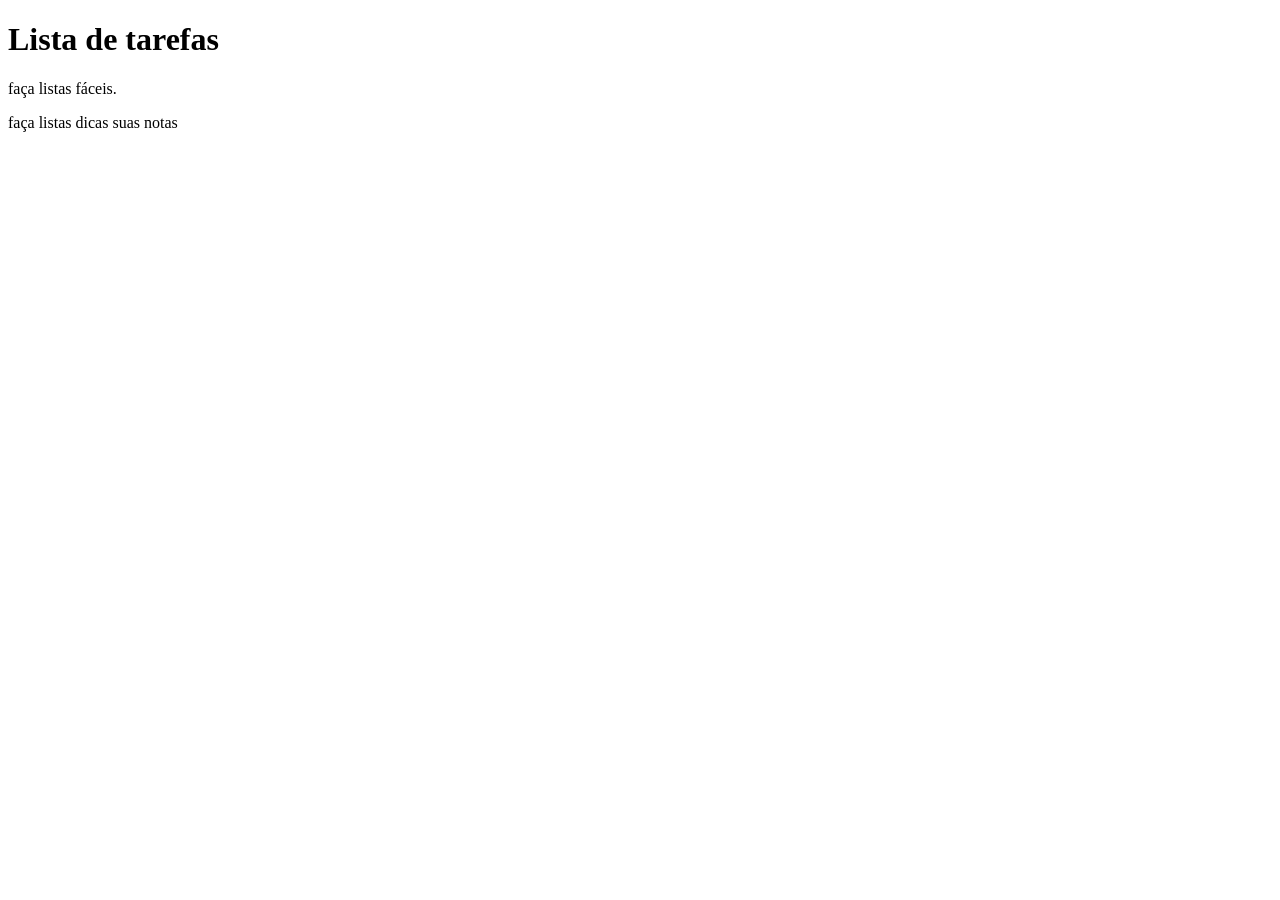
<file: src/main/resources/templates/index.html>
<!DOCTYPE html>
<html xmlns="http://www.thymeleaf.org">
<head>
    <title>Lista de tarefas</title>
    <link rel="stylesheet" th:href="@{css/index.css}">
</head>
<body>
    <div class="container">
        <h1>Lista de tarefas</h1>
        <p>faça listas fáceis.</p>

        <a th:href="@{/pagina1}" class="a1">faça listas</a>
        <a th:href="@{/pagina2}" class="a2">dicas</a>
        <a th:href="@{/pagina3}" class="a3">suas notas</a>
    </div>
</body>
</html>
</file>
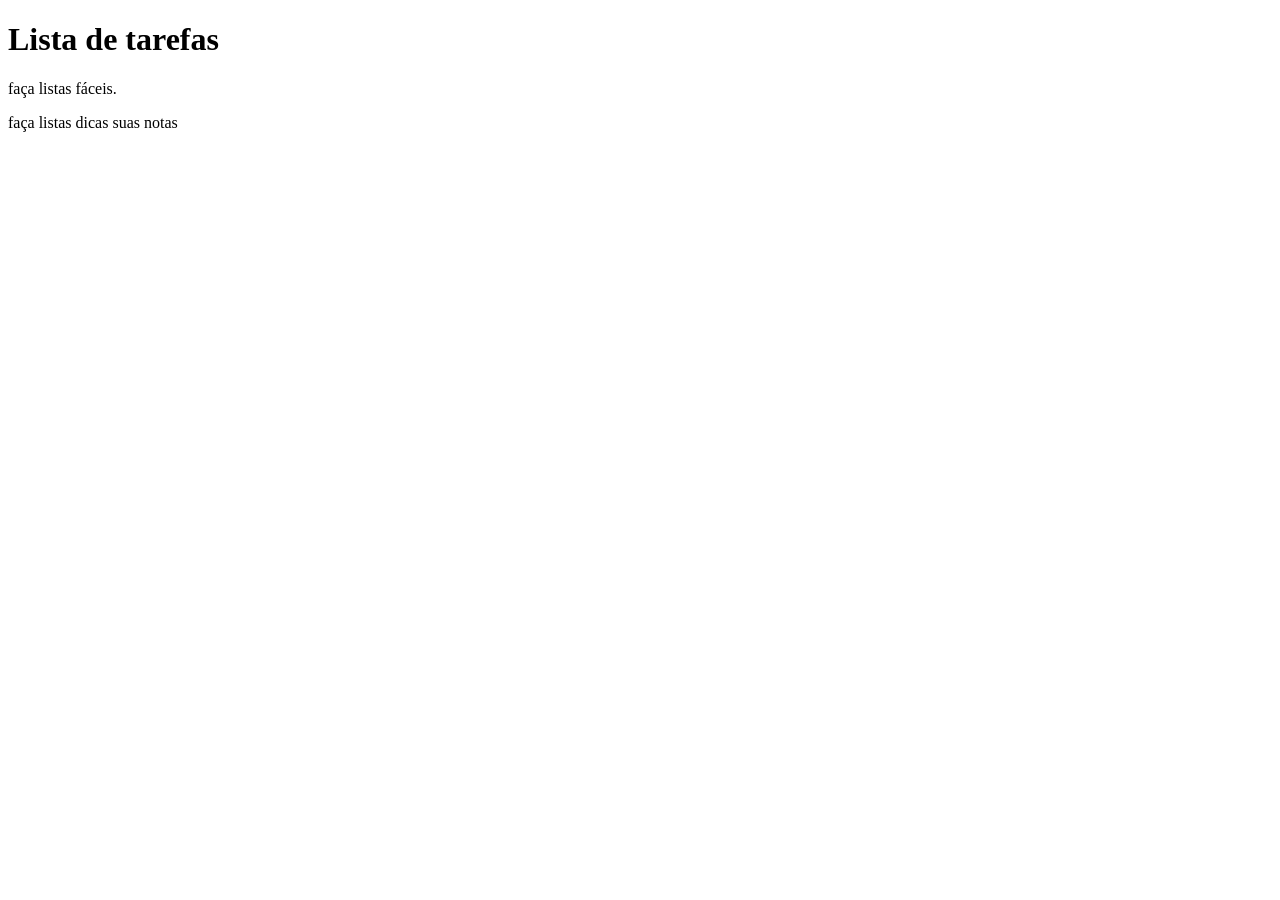
<file: projeto_java_com_bd/projeto_java_com_bd/target/classes/templates/index.html>
<!DOCTYPE html>
<html xmlns="http://www.thymeleaf.org">
<head>
    <title>Lista de tarefas</title>
    <link rel="stylesheet" th:href="@{css/index.css}">
</head>
<body>
    <div class="container">
        <h1>Lista de tarefas</h1>
        <p>faça listas fáceis.</p>

        <a th:href="@{/pagina1}" class="a1">faça listas</a>
        <a th:href="@{/pagina2}" class="a2">dicas</a>
        <a th:href="@{/pagina3}" class="a3">suas notas</a>
    </div>
</body>
</html>
</file>
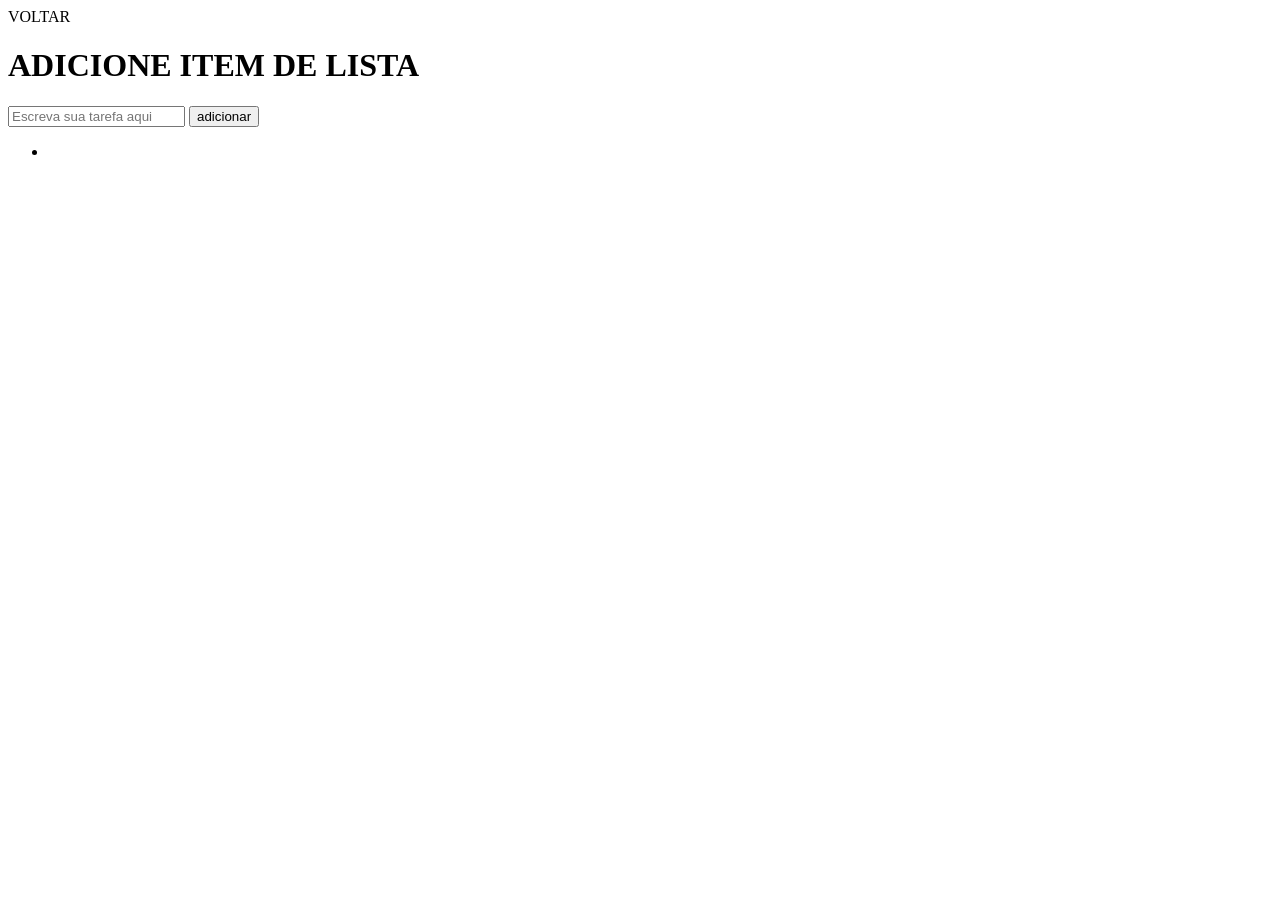
<file: src/main/resources/templates/pagina1.html>
<!DOCTYPE html>
<html xmlns="http://www.thymeleaf.org">
<head>
    <title>Lista de tarefas</title>
    <link rel="stylesheet" th:href="@{css/pagina1.css}">
</head>
<body>
    <a th:href="@{/}">VOLTAR</a>
    <div class="container2">
        <h1>ADICIONE ITEM DE LISTA</h1>

        <form action="#" th:action="@{/pagina1}" method="post" class="formulario" th:object="${anotacao}">
            <input type="text"  placeholder="Escreva sua tarefa aqui" th:field="*{conteudo}" required>
            <button type="submit">adicionar</button>
        </form>

        <ul>
            <li th:each="nota : ${notas}">
                <span th:text="${nota.conteudo}"></span>
            </li>
        </ul>
    </div>
</body>
</html>
</file>
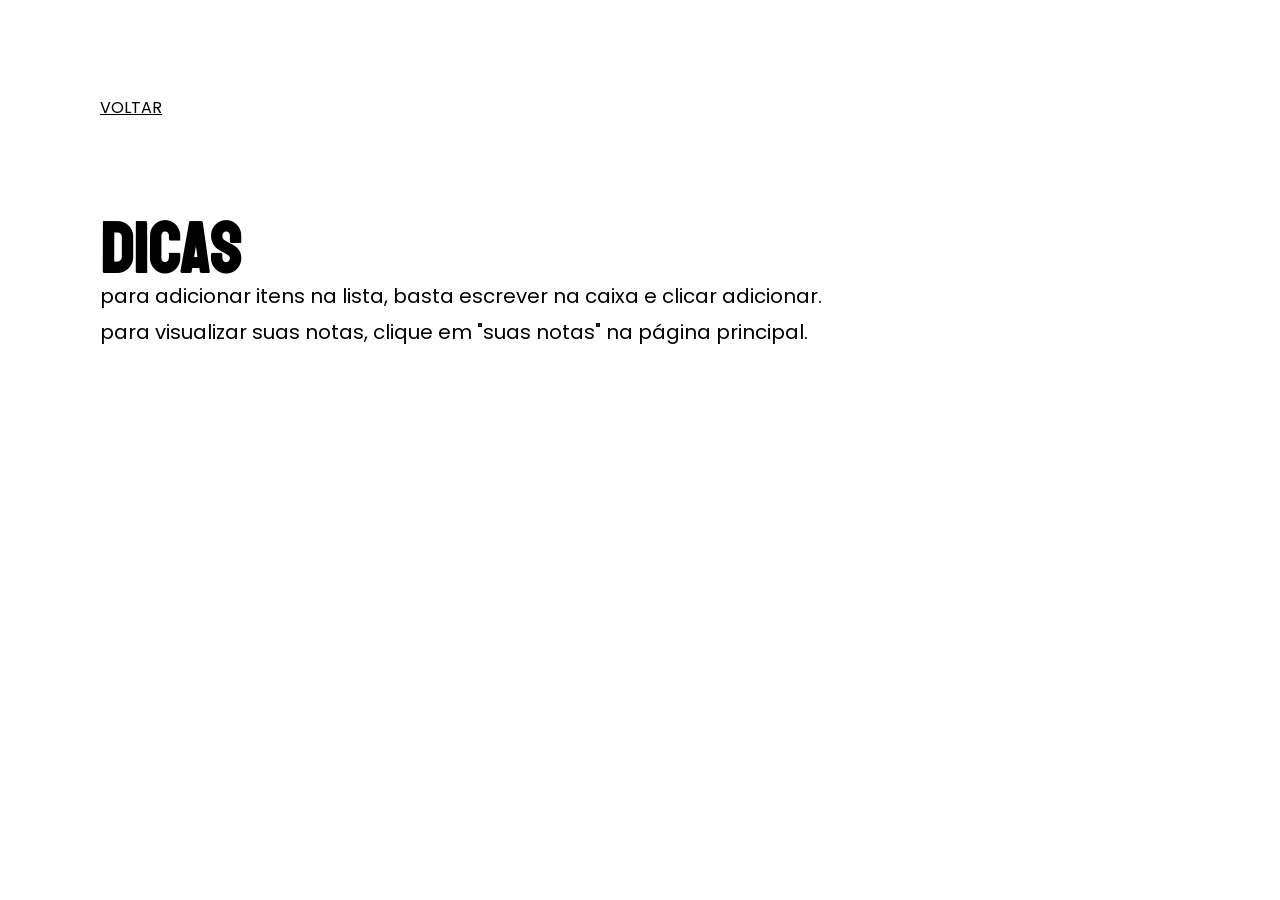
<file: src/main/resources/templates/pagina2.html>
<!DOCTYPE html>
<html xmlns="http://www.thymeleaf.org">
<head>
    <title>Lista de tarefas</title>
    <style>
        @import url('https://fonts.googleapis.com/css2?family=Goudy+Bookletter+1911&family=Koulen&family=Oswald:wght@200..700&display=swap');
        @import url('https://fonts.googleapis.com/css2?family=Goudy+Bookletter+1911&family=Koulen&family=Oswald:wght@200..700&family=Poppins:ital,wght@0,100;0,200;0,300;0,400;0,500;0,600;0,700;0,800;0,900;1,100;1,200;1,300;1,400;1,500;1,600;1,700;1,800;1,900&display=swap');
        *{
        color:black;
        font-family: poppins;
        padding: 0px;
        margin:0px;
        line-height: 1;
        }
        .container2{
            margin-top: 100px;
            margin-left: 100px;
        }
        h1{
            font-size: 70px;
            font-family: Koulen;
        }
        p{
            font-size: 20px;
            font-family: poppins;
        }
        a{
        text-decoration: underline;
        margin-top: 100px;
        margin-left: 100px;
        display: inline-block;
        }
        a:hover{
            color: brown;
        }
    </style>
</head>
<body>
    <a th:href="@{/}">VOLTAR</a>
    <div class="container2">
        <h1>DICAS</h1>
        <p>para adicionar itens na lista, basta escrever na caixa e clicar adicionar.</p><br>
        <p>para visualizar suas notas, clique em "suas notas" na página principal.</p>
    </div>
</body>
</html>
</file>
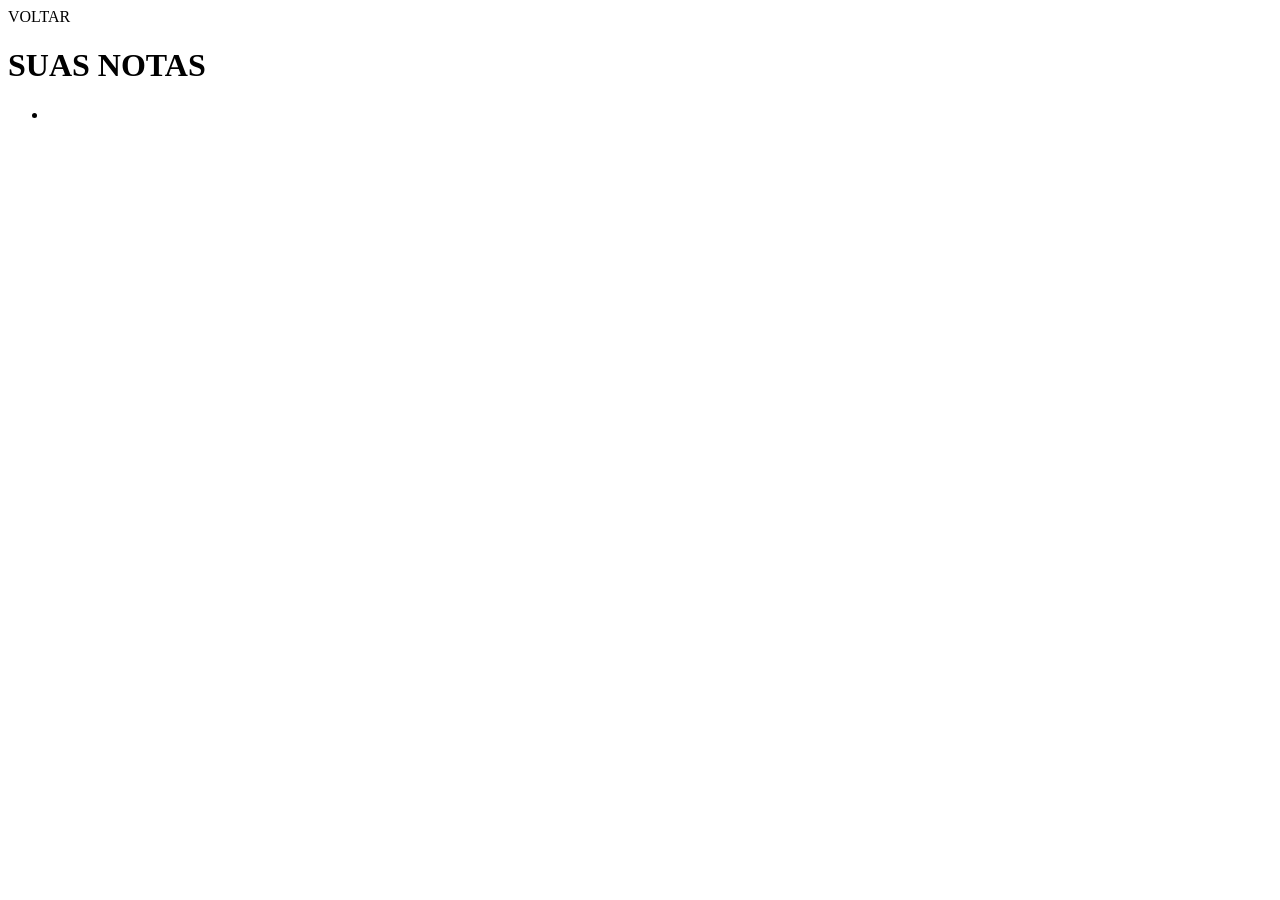
<file: src/main/resources/templates/pagina3.html>
<!DOCTYPE html>
<html xmlns="http://www.thymeleaf.org">
<head>
    <title>Lista de tarefas</title>
    <link rel="stylesheet" th:href="@{css/pagina1.css}">
</head>
<body>
    <a th:href="@{/}">VOLTAR</a>
    <div class="container2">
        <h1>SUAS NOTAS</h1>
        <ul>
            <li th:each="nota : ${notas}">
                <span th:text="${nota.conteudo}"></span>
            </li>
        </ul>
    </div>
</body>
</html>
</file>
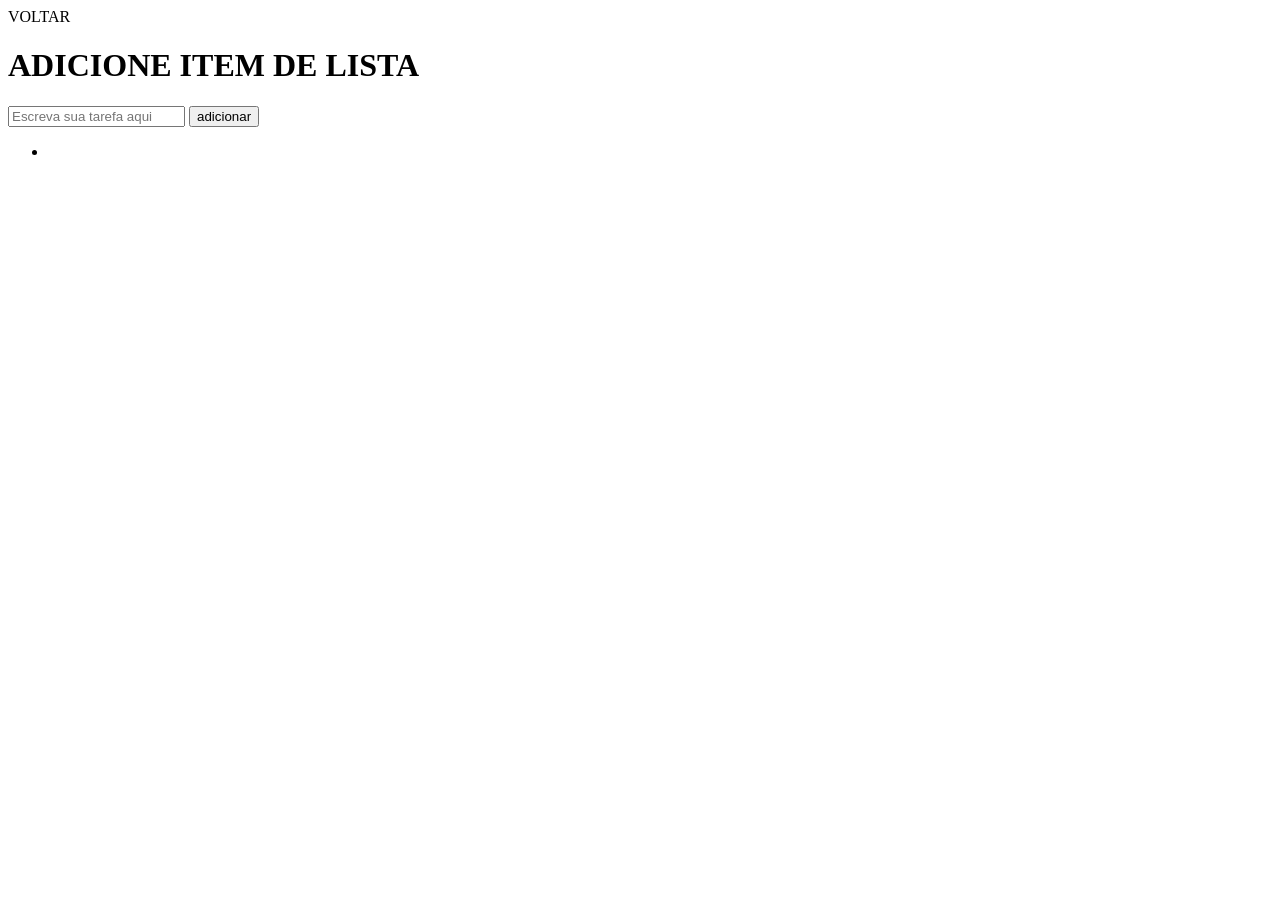
<file: projeto_java_com_bd/projeto_java_com_bd/target/classes/templates/pagina1.html>
<!DOCTYPE html>
<html xmlns="http://www.thymeleaf.org">
<head>
    <title>Lista de tarefas</title>
    <link rel="stylesheet" th:href="@{css/pagina1.css}">
</head>
<body>
    <a th:href="@{/}">VOLTAR</a>
    <div class="container2">
        <h1>ADICIONE ITEM DE LISTA</h1>

        <form action="#" th:action="@{/pagina1}" method="post" class="formulario" th:object="${anotacao}">
            <input type="text"  placeholder="Escreva sua tarefa aqui" th:field="*{conteudo}" required>
            <button type="submit">adicionar</button>
        </form>

        <ul>
            <li th:each="nota : ${notas}">
                <span th:text="${nota.conteudo}"></span>
            </li>
        </ul>
    </div>
</body>
</html>
</file>
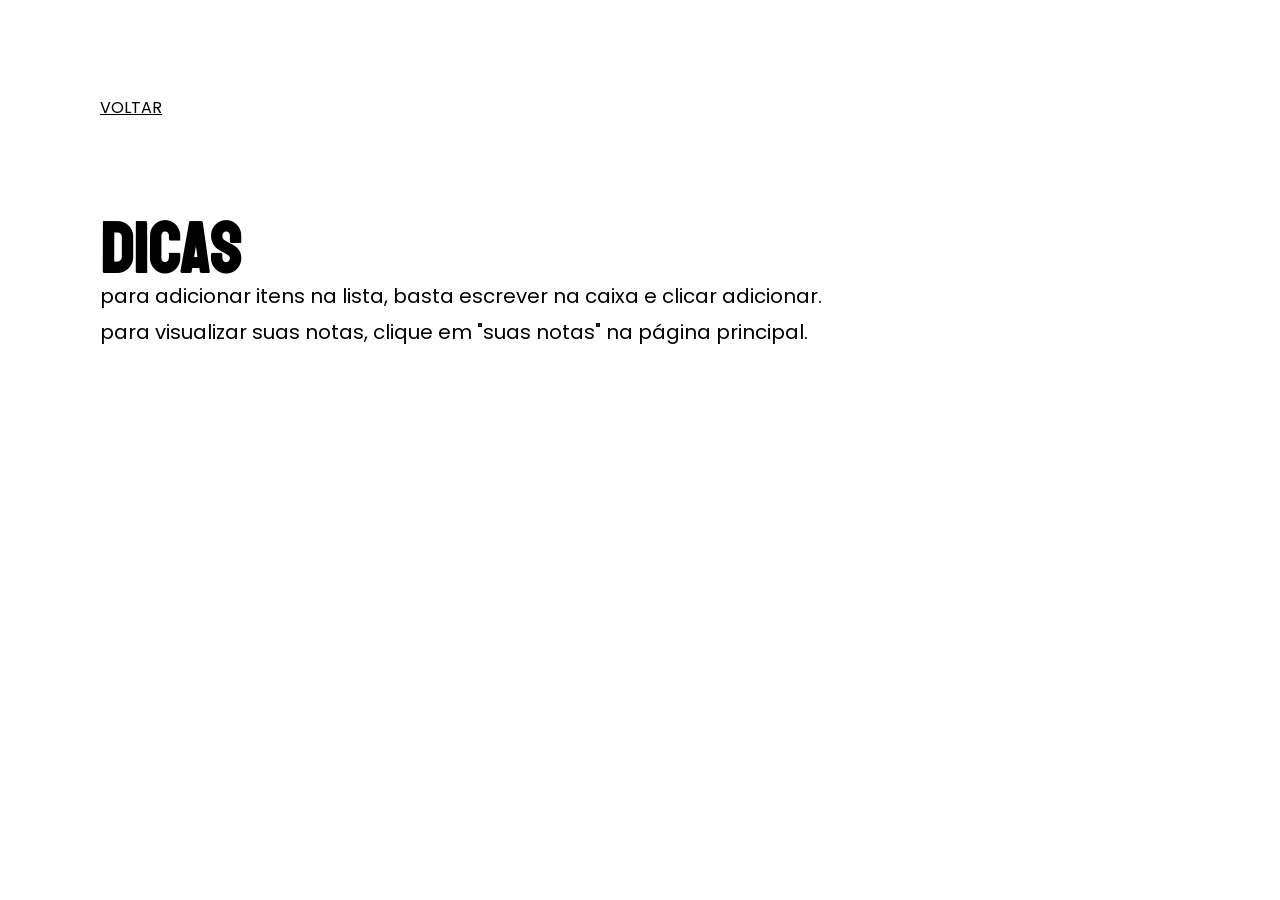
<file: projeto_java_com_bd/projeto_java_com_bd/target/classes/templates/pagina2.html>
<!DOCTYPE html>
<html xmlns="http://www.thymeleaf.org">
<head>
    <title>Lista de tarefas</title>
    <style>
        @import url('https://fonts.googleapis.com/css2?family=Goudy+Bookletter+1911&family=Koulen&family=Oswald:wght@200..700&display=swap');
        @import url('https://fonts.googleapis.com/css2?family=Goudy+Bookletter+1911&family=Koulen&family=Oswald:wght@200..700&family=Poppins:ital,wght@0,100;0,200;0,300;0,400;0,500;0,600;0,700;0,800;0,900;1,100;1,200;1,300;1,400;1,500;1,600;1,700;1,800;1,900&display=swap');
        *{
        color:black;
        font-family: poppins;
        padding: 0px;
        margin:0px;
        line-height: 1;
        }
        .container2{
            margin-top: 100px;
            margin-left: 100px;
        }
        h1{
            font-size: 70px;
            font-family: Koulen;
        }
        p{
            font-size: 20px;
            font-family: poppins;
        }
        a{
        text-decoration: underline;
        margin-top: 100px;
        margin-left: 100px;
        display: inline-block;
        }
        a:hover{
            color: brown;
        }
    </style>
</head>
<body>
    <a th:href="@{/}">VOLTAR</a>
    <div class="container2">
        <h1>DICAS</h1>
        <p>para adicionar itens na lista, basta escrever na caixa e clicar adicionar.</p><br>
        <p>para visualizar suas notas, clique em "suas notas" na página principal.</p>
    </div>
</body>
</html>
</file>
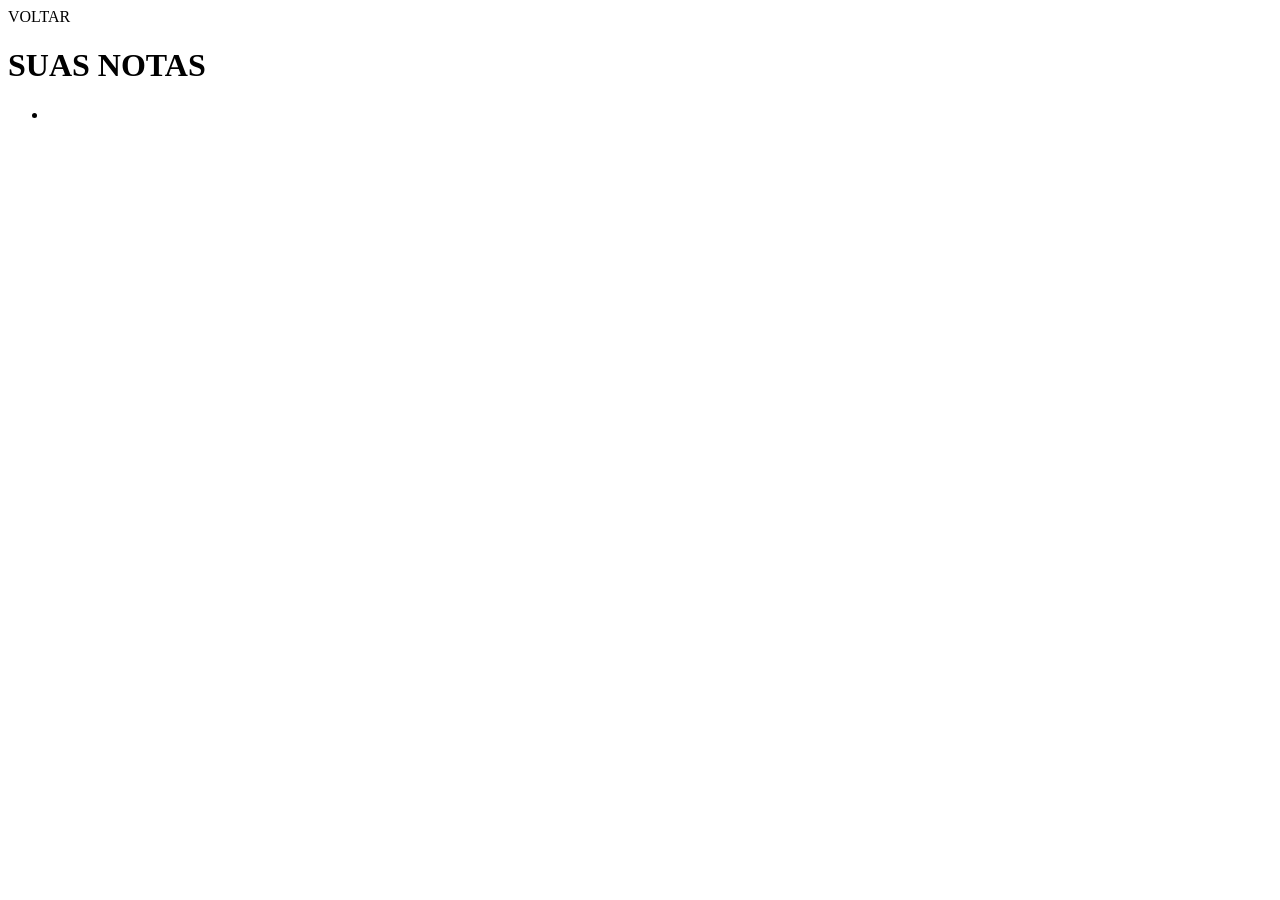
<file: projeto_java_com_bd/projeto_java_com_bd/target/classes/templates/pagina3.html>
<!DOCTYPE html>
<html xmlns="http://www.thymeleaf.org">
<head>
    <title>Lista de tarefas</title>
    <link rel="stylesheet" th:href="@{css/pagina1.css}">
</head>
<body>
    <a th:href="@{/}">VOLTAR</a>
    <div class="container2">
        <h1>SUAS NOTAS</h1>
        <ul>
            <li th:each="nota : ${notas}">
                <span th:text="${nota.conteudo}"></span>
            </li>
        </ul>
    </div>
</body>
</html>
</file>
